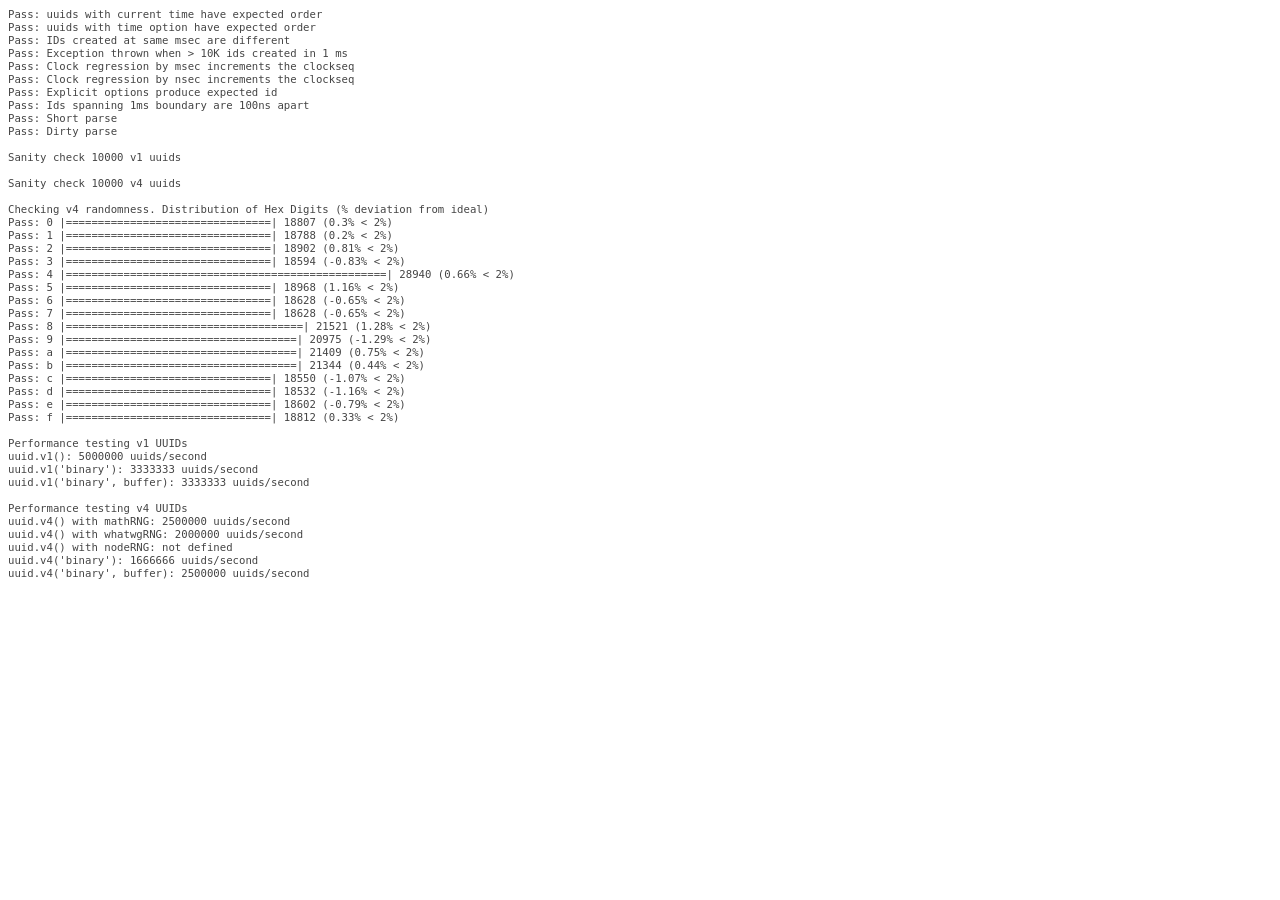
<file: node/node_modules/node-uuid/test/test.html>
<html>
  <head>
    <style>
      div {
        font-family: monospace;
        font-size: 8pt;
      }
      div.log {color: #444;}
      div.warn {color: #550;}
      div.error {color: #800; font-weight: bold;}
    </style>
    <script src="../uuid.js"></script>
  </head>
  <body>
    <script src="./test.js"></script>
  </body>
</html>
</file>
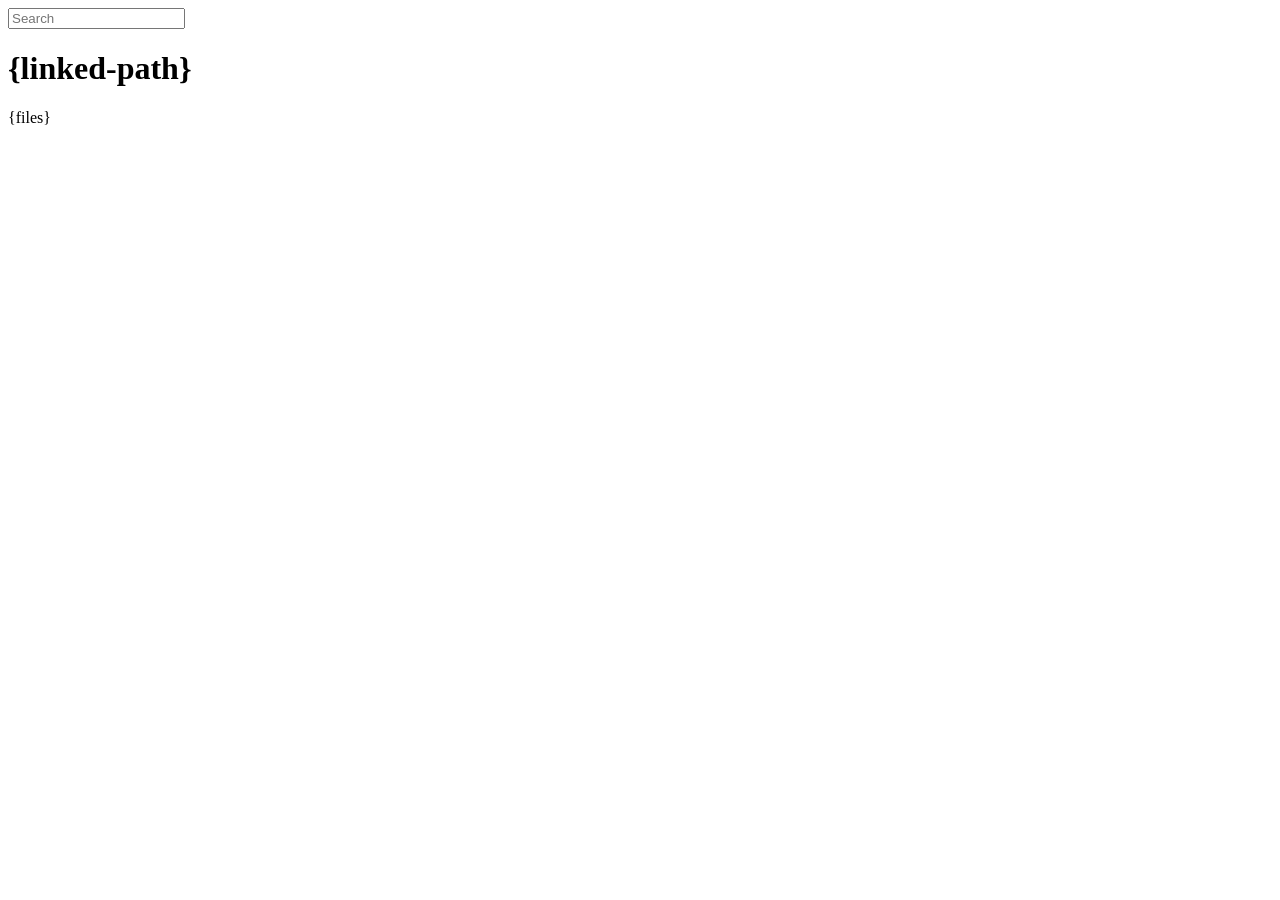
<file: node/node_modules/connect/lib/public/directory.html>
<html>
  <head>
    <title>listing directory {directory}</title>
    <style>{style}</style>
    <script>
      function $(id){
        var el = 'string' == typeof id
          ? document.getElementById(id)
          : id;

        el.on = function(event, fn){
          if ('content loaded' == event) event = 'DOMContentLoaded';
          el.addEventListener(event, fn, false);
        };

        el.all = function(selector){
          return $(el.querySelectorAll(selector));
        };

        el.each = function(fn){
          for (var i = 0, len = el.length; i < len; ++i) {
            fn($(el[i]), i);
          }
        };

        el.getClasses = function(){
          return this.getAttribute('class').split(/\s+/);
        };

        el.addClass = function(name){
          var classes = this.getAttribute('class');
          el.setAttribute('class', classes
            ? classes + ' ' + name
            : name);
        };

        el.removeClass = function(name){
          var classes = this.getClasses().filter(function(curr){
            return curr != name;
          });
          this.setAttribute('class', classes);
        };

        return el;
      }

      function search() {
        var str = $('search').value
          , links = $('files').all('a');

        links.each(function(link){
          var text = link.textContent;

          if ('..' == text) return;
          if (str.length && ~text.indexOf(str)) {
            link.addClass('highlight');
          } else {
            link.removeClass('highlight');
          }
        });
      }

      $(window).on('content loaded', function(){
        $('search').on('keyup', search);
      });
    </script>
  </head>
  <body class="directory">
    <input id="search" type="text" placeholder="Search" autocomplete="off" />
    <div id="wrapper">
      <h1>{linked-path}</h1>
      {files}
    </div>
  </body>
</html>
</file>
